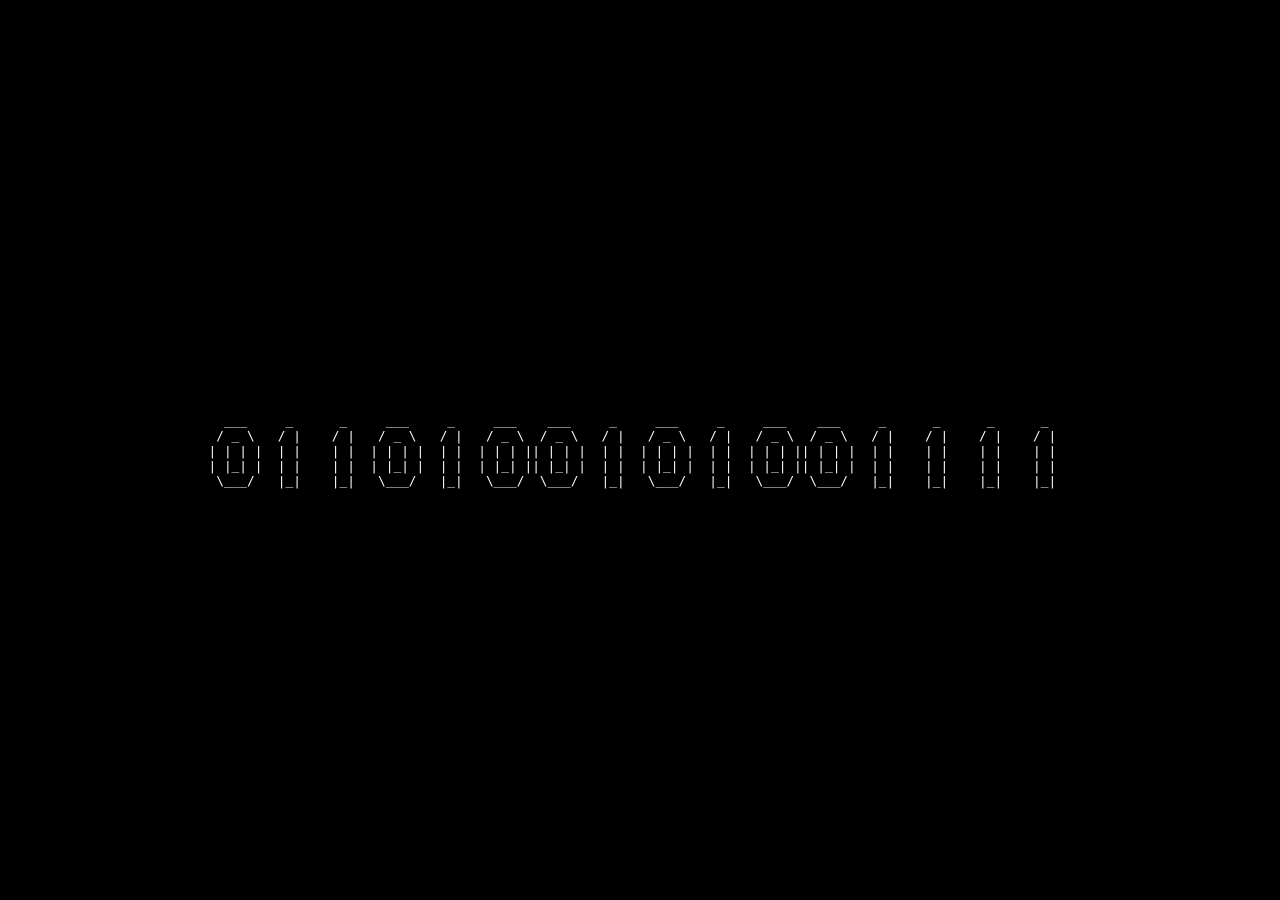
<file: index.html>
<!DOCTYPE html>
<html lang="en">
<head>
    <meta charset="UTF-8">
    <meta name="viewport" content="width=device-width, initial-scale=1.0">
    <title>CKV Klok</title>
    <script src="./script.js"></script>
    <link rel="stylesheet" href="./style.css">
</head>
<body>
    <div class="wrapper">
        <div class="selectDiv" id="selectDiv">
                <div class="setTitle">Settings</div>
                <div class="digitwrap">
                    <button onClick="toggleAllOnes()" class="switchBtn">
                        <code id="allOnesState">[ ]</code>
                        ​ All 1's
                    </button>
                    <button onClick="toggle24HourFormat()" class="switchBtn"> 
                        <code id="24hrsState">[ ]</code>
                        ​ 24-Hour Format
                    </button>
                </div>
        </div>
        <pre class="pre" id="pre">
            <code id="digits" class="time"></code>
        </pre>
    </div>
</body>
</html>
</file>
<file: style.css>
body, html {
    
    background-color: black;
    overflow: hidden;
    margin: 0px;
    height: 100vh;
    width: 100vw;
}

.pre {
    margin: 0px;
    color: black;
    background-color: black;
    display: flex;
    justify-content: center;
    align-items: center;
    height: 100vh;
    width: 100vw;
    display: flex;
}

.wrapper {
    display: flex;
    justify-content: center;
    align-items: center;
    height: 100vh;
    width: 100vw;
}

.time {
    display: flex;
    justify-content: center;
    align-items: center;
    flex-direction: row;
    font-size: 1vw;
}

.digit {
    color: white;
    font-family: monospace;
    font-size: 1vw;
}

.selectDiv {
    display: none;
    font-family: monospace;
    justify-content: center;
    align-items: center;
    flex-direction: column;
    height: 90vh;
    width: 90vw;
    border-style: solid;
    border-width: 5px;
    border-color: white;
}

.switchBtn {    
    display: flex;
    flex-direction: row;
    color: white;
    font-size: 2.5vh;
    text-align: center;
    margin: 1vw;
    background-color: transparent;
    border-width: 0px;
    border-radius: 0px;
    
}

.setTitle {
    color: white;
    font-size: 3vh;
    text-align: center;
    margin: 0px;
}

.digitWrap {
    display: flex;
    font-family: monospace;
    justify-content: center;
    align-items: center;
    flex-direction: row;
}
</file>
